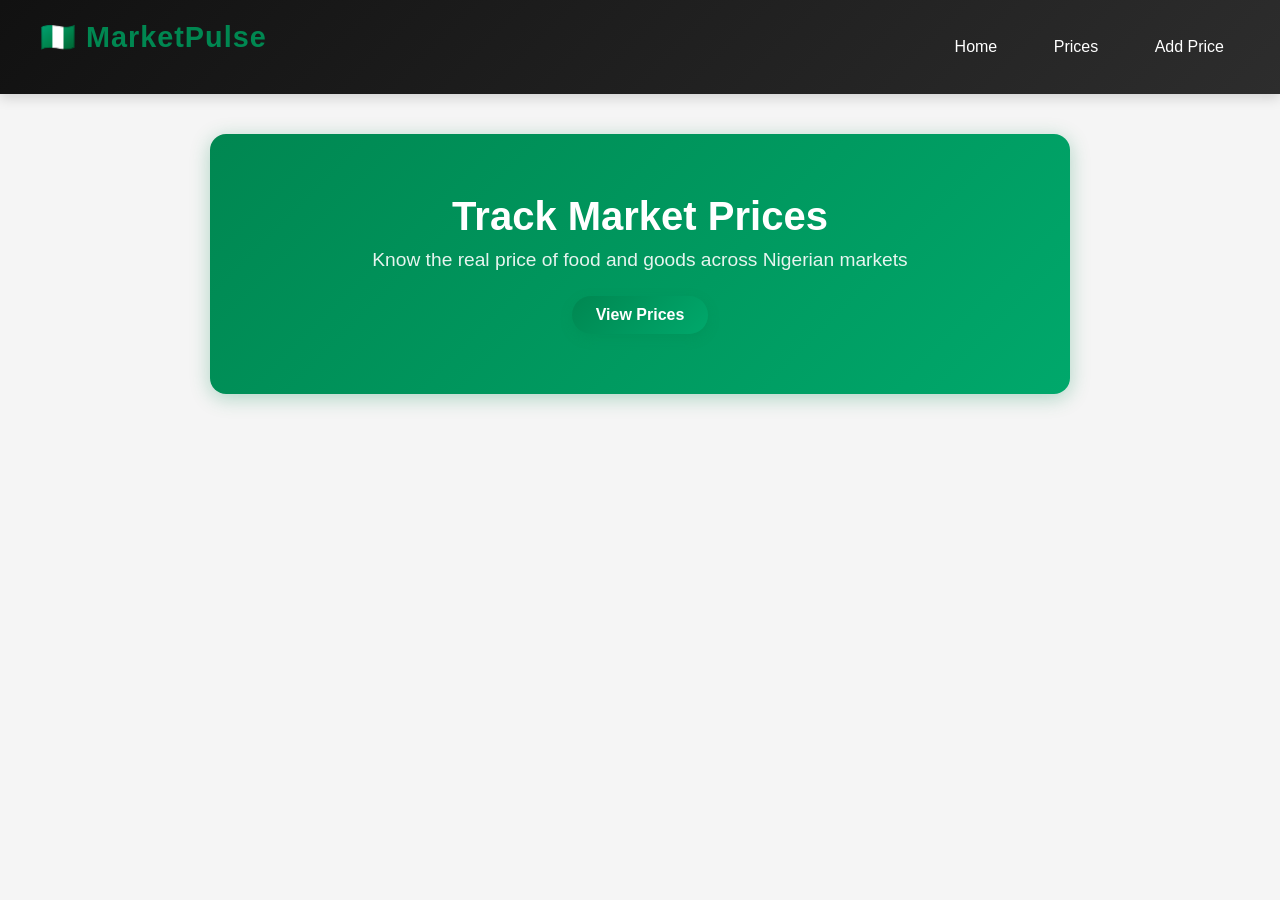
<file: templates/index.html>
<!DOCTYPE html>
<html>
<head>
    <title>MarketPulse Nigeria</title>
    <link rel="stylesheet" href="/static/style.css">
</head>
<body>
    <header>
        <h1>🇳🇬 MarketPulse</h1>
        <nav>
            <a href="/">Home</a>
            <a href="/prices">Prices</a>
            <a href="/add">Add Price</a>
        </nav>
    </header>
    <main>
        <div class="hero">
            <h2>Track Market Prices</h2>
            <p>Know the real price of food and goods across Nigerian markets</p>
            <a href="/prices" class="btn btn-primary">View Prices</a>
        </div>
    </main>
</body>
</html>
</file>
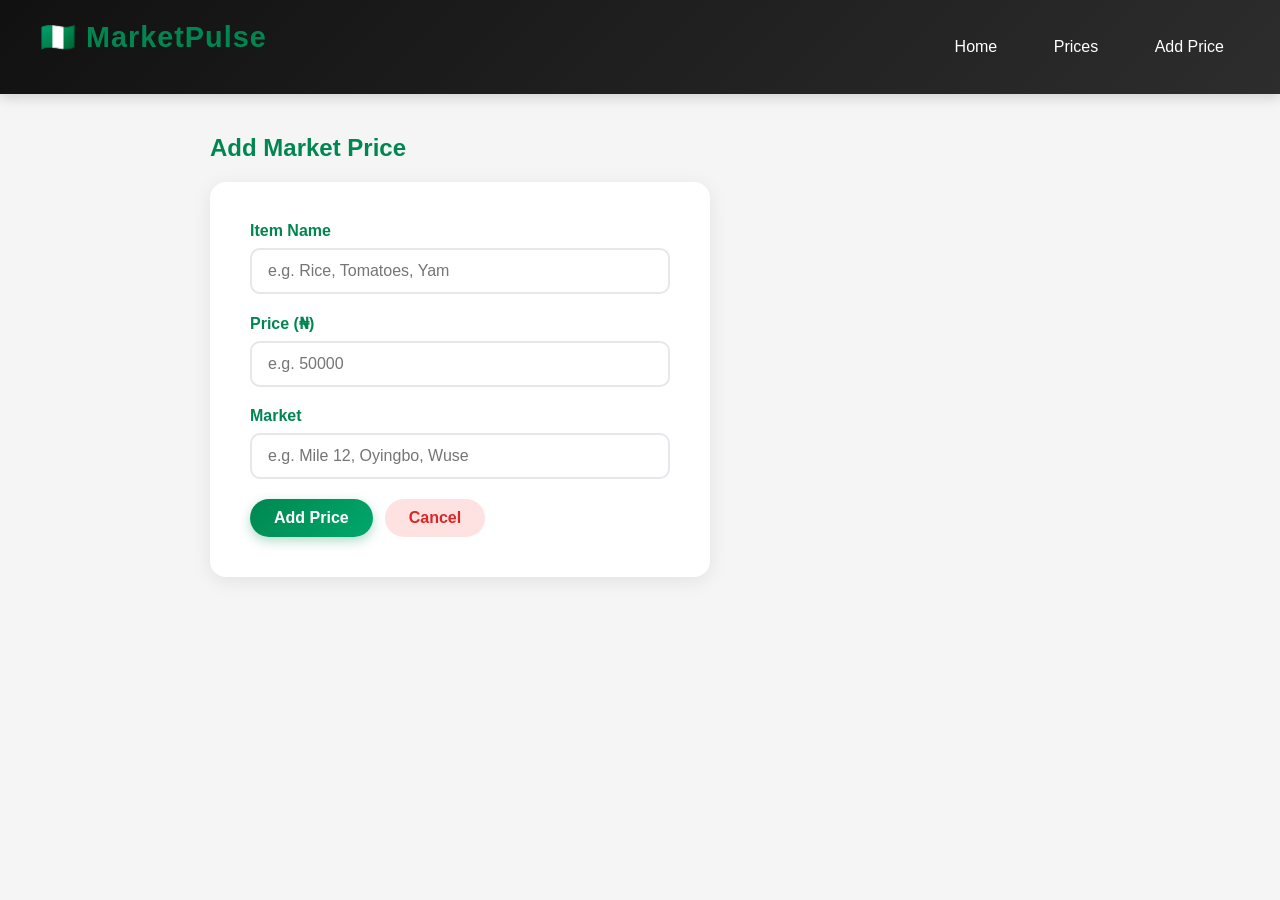
<file: templates/add.html>
<!DOCTYPE html>
<html>
<head>
    <title>Add Price</title>
    <link rel="stylesheet" href="/static/style.css">
</head>
<body>
    <header>
        <h1>🇳🇬 MarketPulse</h1>
        <nav>
            <a href="/">Home</a>
            <a href="/prices">Prices</a>
            <a href="/add">Add Price</a>
        </nav>
    </header>
    <main>
        <h2>Add Market Price</h2>
        <form method="POST">
            <p>
                <label>Item Name</label>
                <input type="text" name="item" placeholder="e.g. Rice, Tomatoes, Yam" required>
            </p>
            <p>
                <label>Price (₦)</label>
                <input type="number" name="price" placeholder="e.g. 50000" required>
            </p>
            <p>
                <label>Market</label>
                <input type="text" name="market" placeholder="e.g. Mile 12, Oyingbo, Wuse" required>
            </p>
            <div class="form-actions">
                <button type="submit" class="btn btn-primary">Add Price</button>
                <a href="/prices" class="btn btn-danger">Cancel</a>
            </div>
        </form>
    </main>
</body>
</html>
</file>
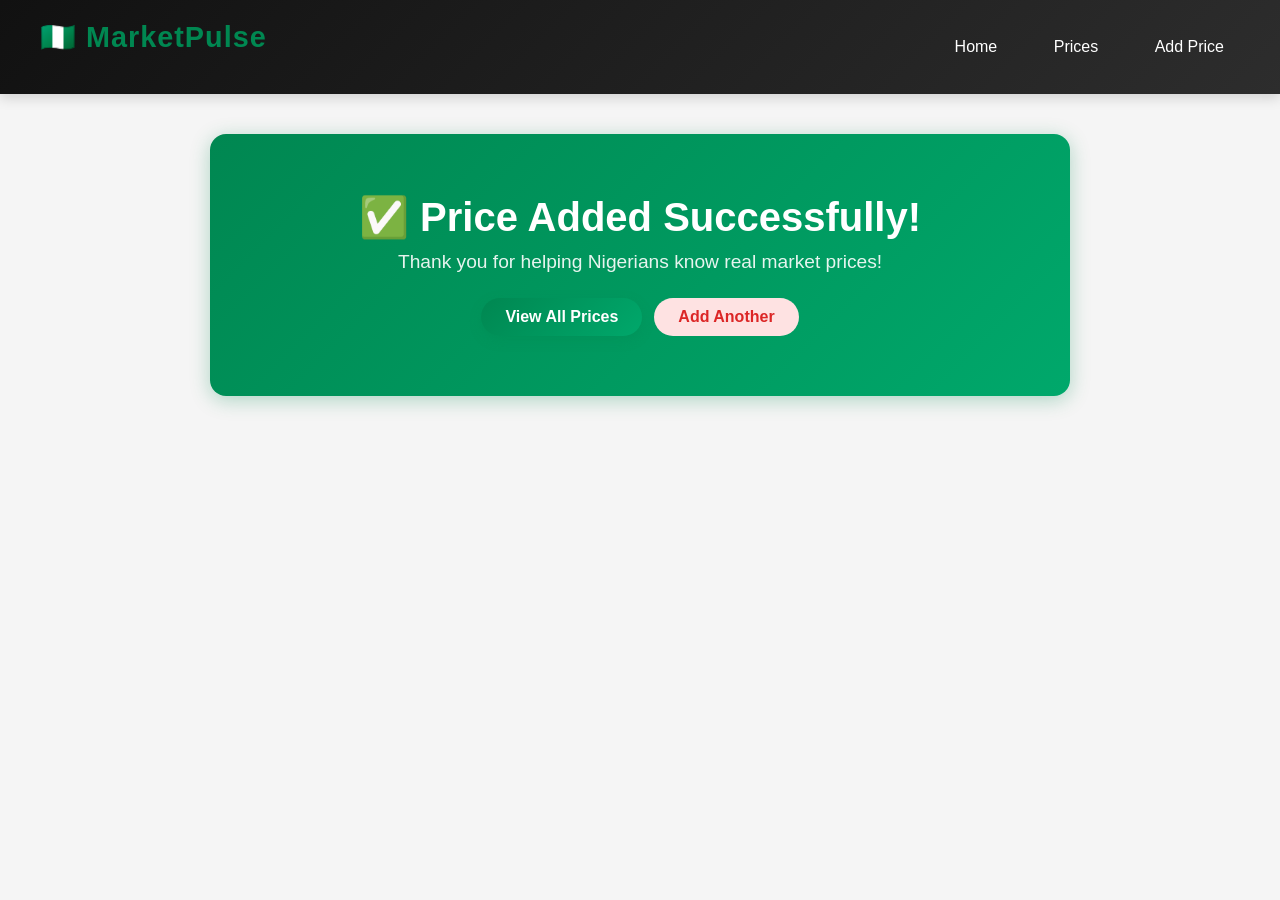
<file: templates/success.html>
<!DOCTYPE html>
<html>
<head>
    <title>Price Added!</title>
    <link rel="stylesheet" href="/static/style.css">
</head>
<body>
    <header>
        <h1>🇳🇬 MarketPulse</h1>
        <nav>
            <a href="/">Home</a>
            <a href="/prices">Prices</a>
            <a href="/add">Add Price</a>
        </nav>
    </header>
    <main>
        <div class="hero">
            <h2>✅ Price Added Successfully!</h2>
            <p>Thank you for helping Nigerians know real market prices!</p>
            <div class="form-actions" style="justify-content:center; margin-top:20px;">
                <a href="/prices" class="btn btn-primary">View All Prices</a>
                <a href="/add" class="btn btn-danger">Add Another</a>
            </div>
        </div>
    </main>
</body>
</html>
</file>
<file: static/style.css>
* {
    margin: 0;
    padding: 0;
    box-sizing: border-box;
}

body {
    font-family: 'Segoe UI', sans-serif;
    background-color: #f5f5f5;
    color: #333;
}

header {
    background: linear-gradient(135deg, #111111, #2d2d2d);
    color: white;
    padding: 20px 40px;
    display: flex;
    align-items: center;
    justify-content: space-between;
    box-shadow: 0 4px 12px rgba(0,0,0,0.15);
}

header h1 {
    font-size: 1.8rem;
    font-weight: 700;
    letter-spacing: 1px;
}

nav a {
    color: white;
    text-decoration: none;
    margin-left: 20px;
    font-size: 1rem;
    padding: 8px 16px;
    border-radius: 20px;
    transition: background 0.2s;
}

nav a:hover {
    background: rgba(255,255,255,0.2);
}

main {
    max-width: 900px;
    margin: 40px auto;
    padding: 0 20px;
}

h1, h2 {
    color: #008751;
    margin-bottom: 20px;
}

.btn {
    display: inline-block;
    padding: 10px 24px;
    border-radius: 25px;
    font-size: 1rem;
    cursor: pointer;
    border: none;
    text-decoration: none;
    font-weight: 600;
    transition: all 0.2s;
}

.btn-primary {
    background: linear-gradient(135deg, #008751, #00a86b);
    color: white;
    box-shadow: 0 4px 12px rgba(0,135,81,0.3);
}

.btn-primary:hover {
    transform: translateY(-2px);
    box-shadow: 0 6px 16px rgba(0,135,81,0.4);
}

.btn-danger {
    background-color: #fee2e2;
    color: #dc2626;
}

.btn-danger:hover {
    background-color: #fecaca;
}

table {
    width: 100%;
    border-collapse: collapse;
    background: white;
    border-radius: 16px;
    overflow: hidden;
    box-shadow: 0 4px 20px rgba(0,0,0,0.08);
    margin-bottom: 20px;
}

th {
    background: linear-gradient(135deg, #008751, #00a86b);
    color: white;
    padding: 16px 20px;
    text-align: left;
    font-weight: 600;
}

td {
    padding: 14px 20px;
    border-bottom: 1px solid #f0f0f0;
}

tr:last-child td {
    border-bottom: none;
}

tr:hover td {
    background-color: #f9fafb;
}

.empty-msg {
    background: white;
    padding: 60px 40px;
    text-align: center;
    border-radius: 16px;
    color: #9ca3af;
    box-shadow: 0 4px 20px rgba(0,0,0,0.08);
    font-size: 1.1rem;
}

form {
    background: white;
    padding: 40px;
    border-radius: 16px;
    box-shadow: 0 4px 20px rgba(0,0,0,0.08);
    max-width: 500px;
}

form p {
    margin-bottom: 20px;
}

form label {
    display: block;
    margin-bottom: 8px;
    font-weight: 600;
    color: #008751;
}

form input, form select {
    width: 100%;
    padding: 12px 16px;
    border: 2px solid #e5e7eb;
    border-radius: 10px;
    font-size: 1rem;
    transition: border 0.2s;
}

form input:focus, form select:focus {
    outline: none;
    border-color: #008751;
}

.form-actions {
    display: flex;
    gap: 12px;
    margin-top: 20px;
}

.add-btn {
    margin-bottom: 25px;
    display: inline-block;
}

.hero {
    background: linear-gradient(135deg, #008751, #00a86b);
    color: white;
    padding: 60px 40px;
    border-radius: 16px;
    text-align: center;
    margin-bottom: 30px;
    box-shadow: 0 4px 20px rgba(0,135,81,0.3);
}

.hero h2 {
    color: white;
    font-size: 2.5rem;
    margin-bottom: 10px;
}

.hero p {
    font-size: 1.2rem;
    opacity: 0.9;
    margin-bottom: 25px;
}

.stats {
    display: grid;
    grid-template-columns: repeat(3, 1fr);
    gap: 20px;
    margin-bottom: 30px;
}

.stat-card {
    background: white;
    padding: 30px;
    border-radius: 16px;
    text-align: center;
    box-shadow: 0 4px 20px rgba(0,0,0,0.08);
}

.stat-card h3 {
    font-size: 2rem;
    color: #008751;
    margin-bottom: 5px;
}

.stat-card p {
    color: #6b7280;
    font-size: 0.9rem;
}
</file>
